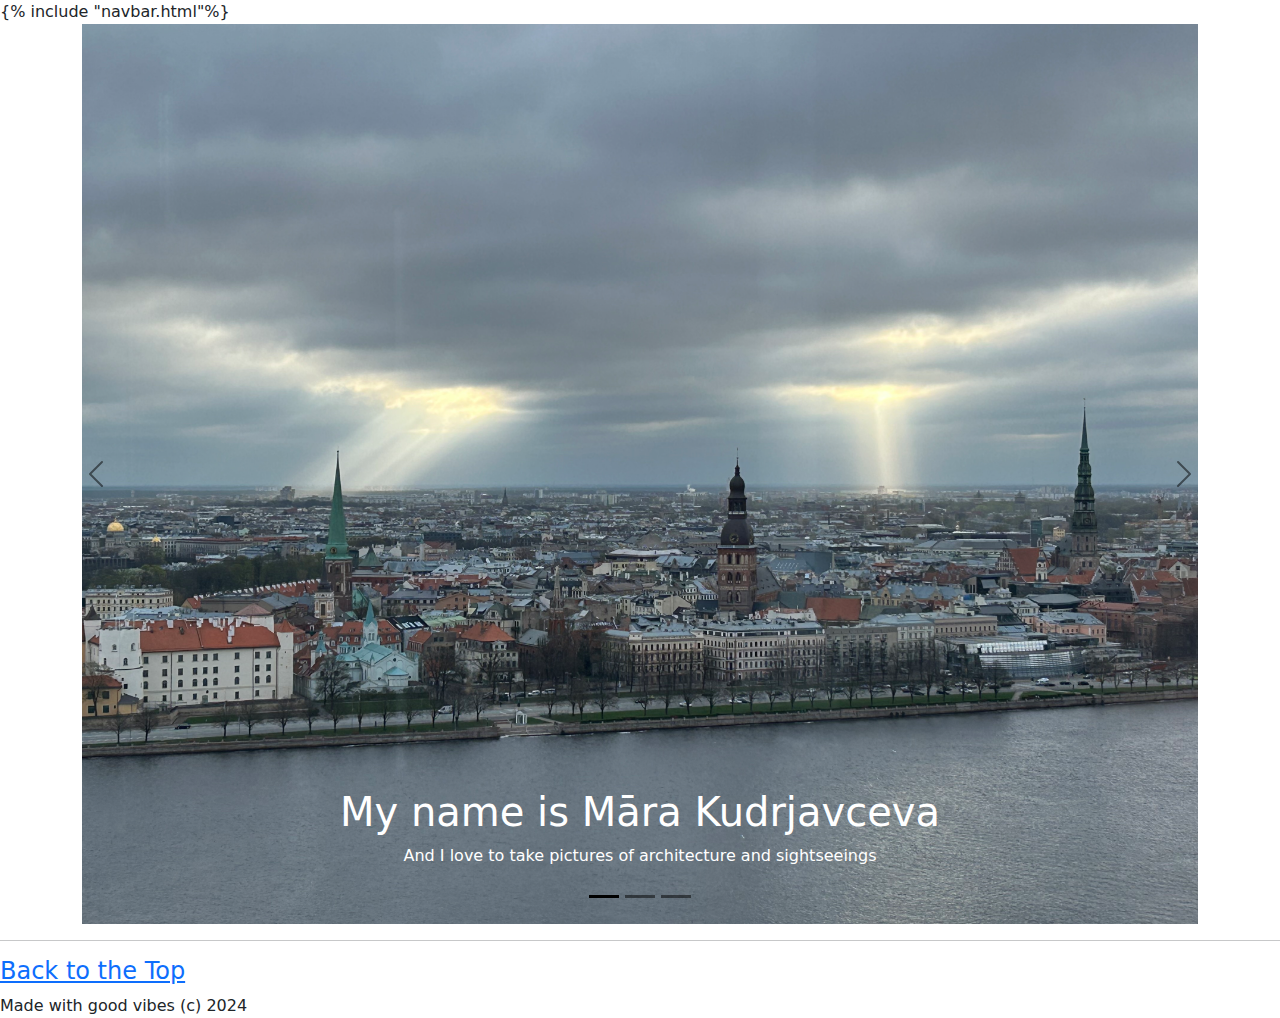
<file: templates/aboutme.html>
<!DOCTYPE html>
<html lang="en">
    <head>
        <meta charset="utf-8">
        <meta name="description" content="About-me">
        <link href="https://cdn.jsdelivr.net/npm/bootstrap@5.3.3/dist/css/bootstrap.min.css" rel="stylesheet" integrity="sha384-QWTKZyjpPEjISv5WaRU9OFeRpok6YctnYmDr5pNlyT2bRjXh0JMhjY6hW+ALEwIH" crossorigin="anonymous">
        <link rel="stylesheet" href="/static/styles.css">
        <title>About</title>
    </head>
    <body>
      <!-- Navbar code dynamicaly with jinja -->
      {% include "navbar.html"%}
      <!-- Bootstrap picture carousel -->
        <div id="carouselExampleDark" class="carousel carousel-dark slide">
            <div class="carousel-indicators">
              <button type="button" data-bs-target="#carouselExampleDark" data-bs-slide-to="0" class="active" aria-current="true" aria-label="Slide 1"></button>
              <button type="button" data-bs-target="#carouselExampleDark" data-bs-slide-to="1" aria-label="Slide 2"></button>
              <button type="button" data-bs-target="#carouselExampleDark" data-bs-slide-to="2" aria-label="Slide 3"></button>
            </div>
            <div class="container">
            <div class="carousel-inner">
              <div class="carousel-item active" data-bs-interval="10000">
                <img src="/static/IMG_4345.jpg" class="d-block w-100" alt="RigaSightseeing">
                <div class="carousel-caption d-none d-md-block">
                  <h1>My name is Māra Kudrjavceva</h5>
                  <p>And I love to take pictures of architecture and sightseeings</p>
                </div>
              </div>
              <div class="carousel-item" data-bs-interval="2000">
                <img src="/static/IMG_0930.JPG" class="d-block w-100" alt="Building1">
                <div class="carousel-caption d-none d-md-block">
                  <h5>Building in Budapest</h5>
                  <p>Can not recall the exact address. Will add to my TODO list to remember to lable my pictues...</p>
                </div>
              </div>
              <div class="carousel-item">
                <img src="/static/IMG_E0807.JPG" class="d-block w-100" alt="Building2">
                <div class="carousel-caption d-none d-md-block">
                  <h5>Building in Bratislava</h5>
                  <p>It was taken in Bratislava's Old Town</p>
                </div>
              </div>
            </div>
            <button class="carousel-control-prev" type="button" data-bs-target="#carouselExampleDark" data-bs-slide="prev">
              <span class="carousel-control-prev-icon" aria-hidden="true"></span>
              <span class="visually-hidden">Previous</span>
            </button>
            <button class="carousel-control-next" type="button" data-bs-target="#carouselExampleDark" data-bs-slide="next">
              <span class="carousel-control-next-icon" aria-hidden="true"></span>
              <span class="visually-hidden">Next</span>
            </button>
          </div>
        </div>   
        <main>
            <hr>

            <h4><a href="#top_h1" target="_blank">Back to the Top</a></h4>
        </main>
            <footer id="last_footer">Made with good vibes (c) 2024 </footer>
            <script src="https://cdn.jsdelivr.net/npm/bootstrap@5.3.3/dist/js/bootstrap.bundle.min.js" integrity="sha384-YvpcrYf0tY3lHB60NNkmXc5s9fDVZLESaAA55NDzOxhy9GkcIdslK1eN7N6jIeHz" crossorigin="anonymous"></script>
    </body>
    
</html>
</file>
<file: static/styles.css>
.carousel-caption h5, .carousel-caption p {
  color: #FFFFFF !important;
}

.carousel-caption h1, .carousel-caption p {
  color: #FFFFFF !important;
}
.carousel-inner img {
  height: 100vh;
  object-fit: cover;
}
</file>
